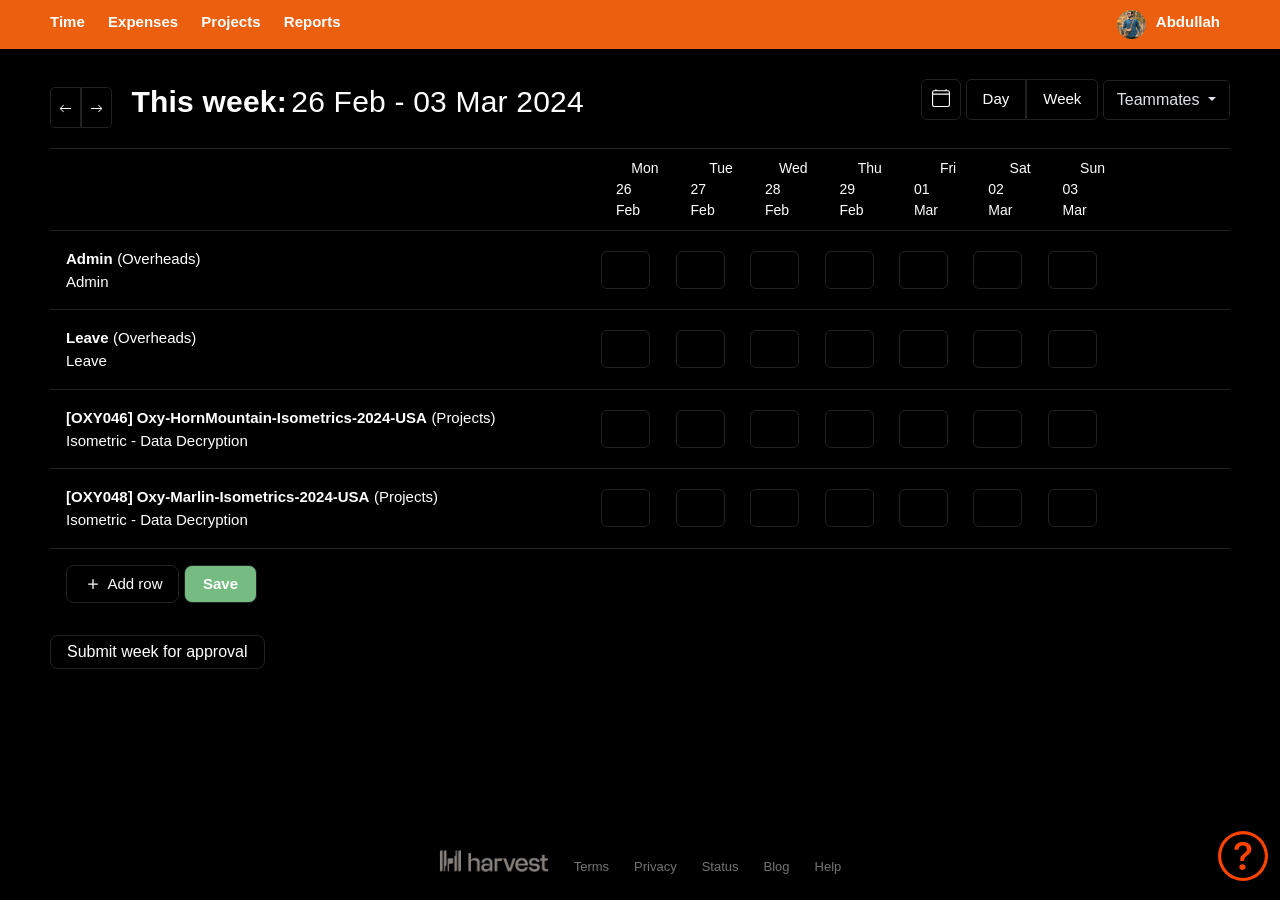
<file: index.html>
<!DOCTYPE html>
<html lang="en">

<head>
    <meta charset="UTF-8">
    <meta name="viewport" content="width=device-width, initial-scale=1.0">
    <title>Timesheet - Abyss Solutions PTY. LTD. - Harvest</title>
    <link href="https://cdn.jsdelivr.net/npm/bootstrap@5.3.3/dist/css/bootstrap.min.css" rel="stylesheet"
        integrity="sha384-QWTKZyjpPEjISv5WaRU9OFeRpok6YctnYmDr5pNlyT2bRjXh0JMhjY6hW+ALEwIH" crossorigin="anonymous">
    <link rel="preconnect" href="https://fonts.googleapis.com">
    <link rel="preconnect" href="https://fonts.gstatic.com" crossorigin>
    <link href="https://fonts.googleapis.com/css2?family=Open+Sans:ital,wght@0,300..800;1,300..800&display=swap"
        rel="stylesheet">
    <link rel="stylesheet" href="styles.css">
</head>

<body>
    <nav class="navbar navbar-dark navbar-expand-md p-0 d-md-none ">
        <div class="container-fluid">
            <div class="brand">
                <a href="#" class="navbar-brand">Time</a>
            </div>
            <button class="navbar-toggler" type="button" data-bs-toggle="collapse" data-bs-target="#hamburger_icon"
                aria-controls="hamburger_icon" aria-expanded="false" aria-label="Toggle navigation">
                <span class="navbar-toggler-icon"></span>
            </button>
            <div class="collapse navbar-collapse" id="hamburger_icon">
                <div class="navbar-nav">
                    <a class="nav-link" href="#">Expenses</a>
                    <a class="nav-link" href="#">Projects</a>
                    <a class="nav-link" href="#">Reports</a>
                </div>
            </div>
        </div>
    </nav>

    <nav class="d-none d-md-block">
        <div class="nav_2">
            <div class="time_1">
                <a class="time_2" href="#">Time</a>
            </div>
            <div class="expenses">
                <a class="expenses_1" href="#">Expenses</a>
            </div>
            <div class="projects">
                <a class="projects_1" href="#">Projects</a>
            </div>
            <div class="reports">
                <a class="reports_1" href="#">Reports</a>
            </div>
            <div class="image">
                <img class="image_1" src="dp.jpg" alt="">
            </div>
            <div class="username">
                <a class="username_1" href="#">Abdullah</a>
            </div>
        </div>
    </nav>

    <div class="main_container">
        <div class="basic_information border-bottom border-dark">
            <div class="top_container">
                <div class="arrows tracker">
                    <div class="toggle_buttons">
                        <button type="button" class="left_button"><svg class="left_arrow"
                                xmlns="http://www.w3.org/2000/svg" width="13" height="13" fill="currentColor"
                                class="bi bi-arrow-left" viewBox="0 0 16 16">
                                <path fill-rule="evenodd"
                                    d="M15 8a.5.5 0 0 0-.5-.5H2.707l3.147-3.146a.5.5 0 1 0-.708-.708l-4 4a.5.5 0 0 0 0 .708l4 4a.5.5 0 0 0 .708-.708L2.707 8.5H14.5A.5.5 0 0 0 15 8" />
                            </svg>
                        </button>
                        <button type="button" class="right_button"><svg class="right_arrow"
                                xmlns="http://www.w3.org/2000/svg" width="13" height="13" fill="currentColor"
                                class="bi bi-arrow-right" viewBox="0 0 16 16">
                                <path fill-rule="evenodd"
                                    d="M1 8a.5.5 0 0 1 .5-.5h11.793l-3.147-3.146a.5.5 0 0 1 .708-.708l4 4a.5.5 0 0 1 0 .708l-4 4a.5.5 0 0 1-.708-.708L13.293 8.5H1.5A.5.5 0 0 1 1 8" />
                            </svg>
                        </button>
                    </div>


                    <div class="week_tracker_body">
                        <div class="week_tracker">
                            <div class="week">This week: </div>
                            <div class="date">26 Feb - 03 Mar 2024</div>
                        </div>
                    </div>
                </div>

                <div class="other_features">
                    <button class="btn calendar"><svg class="calendar_icon" xmlns="http://www.w3.org/2000/svg"
                            width="18" height="18" fill="currentColor" class="bi bi-calendar4" viewBox="0 0 16 16">
                            <path
                                d="M3.5 0a.5.5 0 0 1 .5.5V1h8V.5a.5.5 0 0 1 1 0V1h1a2 2 0 0 1 2 2v11a2 2 0 0 1-2 2H2a2 2 0 0 1-2-2V3a2 2 0 0 1 2-2h1V.5a.5.5 0 0 1 .5-.5M2 2a1 1 0 0 0-1 1v1h14V3a1 1 0 0 0-1-1zm13 3H1v9a1 1 0 0 0 1 1h12a1 1 0 0 0 1-1z" />
                        </svg>
                    </button>
                    <div class="day_week_button">
                        <button class="day_button">Day</button>
                        <button class="week_button">Week</button>
                    </div>

                    <div class="dropdown">
                        <button type="button" class="btn dropdown-toggle" data-bs-toggle="dropdown" data-bs-theme="dark"
                            aria-expanded="false" data-bs-auto-close="outside">
                            Teammates
                        </button>
                        <form class="dropdown-menu border border-dark pt-1 pb-0">
                            <div class="container-fluid first">
                                <div class="row">
                                    <div class="col-2 search_1"><svg class="search_icon pt-1"
                                            xmlns="http://www.w3.org/2000/svg" width="24" height="24"
                                            fill="currentColor" class="bi bi-search" viewBox="0 0 16 16">
                                            <path
                                                d="M11.742 10.344a6.5 6.5 0 1 0-1.397 1.398h-.001q.044.06.098.115l3.85 3.85a1 1 0 0 0 1.415-1.414l-3.85-3.85a1 1 0 0 0-.115-.1zM12 6.5a5.5 5.5 0 1 1-11 0 5.5 5.5 0 0 1 11 0" />
                                        </svg></div>
                                    <div class="col-10 p-0">
                                        <input type="text" class="form-control border border-light" id="form_1"
                                            placeholder="Search...">
                                    </div>
                                </div>
                            </div>
                        </form>
                    </div>
                </div>
            </div>
        </div>

        <div class="main_tabular_data">
            <table>
                <tr class="day_and_date_controller border-bottom border-dark">
                    <th class="empty_row_1_left"></th>

                    <th class="main_day_and_date">
                        <div class="day_table">Mon</div>
                        <div class="date_table">26 Feb</div>
                    </th>

                    <th class="main_day_and_date">
                        <div class="day_table">Tue</div>
                        <div class="date_table">27 Feb</div>
                    </th>

                    <th class="main_day_and_date">
                        <div class="day_table">Wed</div>
                        <div class="date_table">28 Feb</div>
                    </th>

                    <th class="main_day_and_date">
                        <div class="day_table">Thu</div>
                        <div class="date_table">29 Feb</div>
                    </th>

                    <th class="main_day_and_date">
                        <div class="day_table">Fri</div>
                        <div class="date_table">01 Mar</div>
                    </th>

                    <th class="main_day_and_date">
                        <div class="day_table">Sat</div>
                        <div class="date_table">02 Mar</div>
                    </th>

                    <th class="main_day_and_date">
                        <div class="day_table">Sun</div>
                        <div class="date_table">03 Mar</div>
                    </th>

                    <th class="empty_row_1_second_right"></th>
                    <th class="empty_row_1_right"></th>
                </tr>

                <tr class="row_for_admin_entry border-bottom border-dark">
                    <th class="admin_element">
                        <div class="admin_main">Admin</div>
                        <div class="overheads">(Overheads)</div>
                        <div class="admin">Admin</div>
                    </th>

                    <th class="input_hours">
                        <input class="hours_entry" name="#" size="3" type="text">
                    </th>

                    <th class="input_hours">
                        <input class="hours_entry" name="#" size="3" type="text">
                    </th>

                    <th class="input_hours">
                        <input class="hours_entry" name="#" size="3" type="text">
                    </th>

                    <th class="input_hours">
                        <input class="hours_entry" name="#" size="3" type="text">
                    </th>

                    <th class="input_hours">
                        <input class="hours_entry" name="#" size="3" type="text">
                    </th>

                    <th class="input_hours">
                        <input class="hours_entry" name="#" size="3" type="text">
                    </th>

                    <th class="input_hours">
                        <input class="hours_entry" name="#" size="3" type="text">
                    </th>

                    <th class="empty_row_1_second_right"></th>
                    <th class="empty_row_1_right"></th>
                </tr>

                <tr class="row_for_leave_entry border-bottom border-dark">
                    <th class="leave_element">
                        <div class="leave_main">Leave</div>
                        <div class="overheads">(Overheads)</div>
                        <div class="leave">Leave</div>
                    </th>

                    <th class="input_hours">
                        <input class="hours_entry" name="#" size="3" type="text">
                    </th>

                    <th class="input_hours">
                        <input class="hours_entry" name="#" size="3" type="text">
                    </th>

                    <th class="input_hours">
                        <input class="hours_entry" name="#" size="3" type="text">
                    </th>

                    <th class="input_hours">
                        <input class="hours_entry" name="#" size="3" type="text">
                    </th>

                    <th class="input_hours">
                        <input class="hours_entry" name="#" size="3" type="text">
                    </th>

                    <th class="input_hours">
                        <input class="hours_entry" name="#" size="3" type="text">
                    </th>

                    <th class="input_hours">
                        <input class="hours_entry" name="#" size="3" type="text">
                    </th>

                    <th class="empty_row_1_second_right"></th>
                    <th class="empty_row_1_right"></th>
                </tr>

                <tr class="row_for_project_entry border-bottom border-dark">
                    <th class="project_element">
                        <div class="project_main">[OXY046] Oxy-HornMountain-Isometrics-2024-USA</div>
                        <div class="project">(Projects)</div>
                        <div class="deliverable">Isometric - Data Decryption</div>
                    </th>

                    <th class="input_hours">
                        <input class="hours_entry" name="#" size="3" type="text">
                    </th>

                    <th class="input_hours">
                        <input class="hours_entry" name="#" size="3" type="text">
                    </th>

                    <th class="input_hours">
                        <input class="hours_entry" name="#" size="3" type="text">
                    </th>

                    <th class="input_hours">
                        <input class="hours_entry" name="#" size="3" type="text">
                    </th>

                    <th class="input_hours">
                        <input class="hours_entry" name="#" size="3" type="text">
                    </th>

                    <th class="input_hours">
                        <input class="hours_entry" name="#" size="3" type="text">
                    </th>

                    <th class="input_hours">
                        <input class="hours_entry" name="#" size="3" type="text">
                    </th>

                    <th class="empty_row_1_second_right"></th>
                    <th class="empty_row_1_right"></th>
                </tr>

                <tr class="row_for_project_entry border-bottom border-dark">
                    <th class="project_element">
                        <div class="project_main">[OXY048] Oxy-Marlin-Isometrics-2024-USA</div>
                        <div class="project">(Projects)</div>
                        <div class="deliverable">Isometric - Data Decryption</div>
                    </th>

                    <th class="input_hours">
                        <input class="hours_entry" name="#" size="3" type="text">
                    </th>

                    <th class="input_hours">
                        <input class="hours_entry" name="#" size="3" type="text">
                    </th>

                    <th class="input_hours">
                        <input class="hours_entry" name="#" size="3" type="text">
                    </th>

                    <th class="input_hours">
                        <input class="hours_entry" name="#" size="3" type="text">
                    </th>

                    <th class="input_hours">
                        <input class="hours_entry" name="#" size="3" type="text">
                    </th>

                    <th class="input_hours">
                        <input class="hours_entry" name="#" size="3" type="text">
                    </th>

                    <th class="input_hours">
                        <input class="hours_entry" name="#" size="3" type="text">
                    </th>

                    <th class="empty_row_1_second_right"></th>
                    <th class="empty_row_1_right"></th>
                </tr>

                <tr class="row_for_hour_summation">
                    <th class="button_element">
                        <button class="add_row_container"><svg class="plus_icon" xmlns="http://www.w3.org/2000/svg"
                                width="20" height="20" fill="currentColor" class="bi bi-plus" viewBox="0 0 16 16">
                                <path
                                    d="M8 4a.5.5 0 0 1 .5.5v3h3a.5.5 0 0 1 0 1h-3v3a.5.5 0 0 1-1 0v-3h-3a.5.5 0 0 1 0-1h3v-3A.5.5 0 0 1 8 4" />
                            </svg>
                            <div class="add_row">Add row</div>
                        </button>

                        <button class="save_button">
                            <div class="save">Save</div>
                        </button>
                    </th>

                    <th class="input_hours">
                        <div class="hours_entry_sum"></div>
                    </th>

                    <th class="input_hours">
                        <div class="hours_entry_sum"></div>
                    </th>

                    <th class="input_hours">
                        <div class="hours_entry_sum"></div>
                    </th>

                    <th class="input_hours">
                        <div class="hours_entry_sum"></div>
                    </th>

                    <th class="input_hours">
                        <div class="hours_entry_sum"></div>
                    </th>

                    <th class="input_hours">
                        <div class="hours_entry_sum"></div>
                    </th>

                    <th class="input_hours">
                        <div class="hours_entry_sum"></div>
                    </th>

                    <th class="empty_row_1_second_right"></th>
                    <th class="empty_row_1_right"></th>
                </tr>
            </table>
        </div>

        <button class="submission">Submit week for approval</button>
    </div>

    <footer class="container-fluid main_footer fixed-bottom">
        <div class="row">
            <div class="col-4"></div>
            <div class="col-4">
                <div class="footer">
                    <div>
                        <img class="harvest_logo" src="Harvest-Logo.png" alt="">
                    </div>
                    <div class="terms"><a class="link" href="#">Terms</a></div>
                    <div class="privacy"><a class="link" href="#">Privacy</a></div>
                    <div class="status"><a class="link" href="#">Status</a></div>
                    <div class="blog"><a class="link" href="#">Blog</a></div>
                    <div class="help"><a class="link" href="#">Help</a></div>
                </div>
            </div>
            <div class="col-4 help_logo_element">
                <div class="help_logo_container">
                    <a href="#"><svg class="help_logo" xmlns="http://www.w3.org/2000/svg" width="16" height="16"
                            fill="currentColor" class="bi bi-question-circle" viewBox="0 0 16 16">
                            <path d="M8 15A7 7 0 1 1 8 1a7 7 0 0 1 0 14m0 1A8 8 0 1 0 8 0a8 8 0 0 0 0 16" />
                            <path
                                d="M5.255 5.786a.237.237 0 0 0 .241.247h.825c.138 0 .248-.113.266-.25.09-.656.54-1.134 1.342-1.134.686 0 1.314.343 1.314 1.168 0 .635-.374.927-.965 1.371-.673.489-1.206 1.06-1.168 1.987l.003.217a.25.25 0 0 0 .25.246h.811a.25.25 0 0 0 .25-.25v-.105c0-.718.273-.927 1.01-1.486.609-.463 1.244-.977 1.244-2.056 0-1.511-1.276-2.241-2.673-2.241-1.267 0-2.655.59-2.75 2.286m1.557 5.763c0 .533.425.927 1.01.927.609 0 1.028-.394 1.028-.927 0-.552-.42-.94-1.029-.94-.584 0-1.009.388-1.009.94" />
                        </svg>
                    </a>
                </div>
            </div>
        </div>
        </div>

    </footer>









    <script src="https://cdn.jsdelivr.net/npm/@popperjs/core@2.11.8/dist/umd/popper.min.js"
        integrity="sha384-I7E8VVD/ismYTF4hNIPjVp/Zjvgyol6VFvRkX/vR+Vc4jQkC+hVqc2pM8ODewa9r"
        crossorigin="anonymous"></script>
    <script src="https://cdn.jsdelivr.net/npm/bootstrap@5.3.3/dist/js/bootstrap.min.js"
        integrity="sha384-0pUGZvbkm6XF6gxjEnlmuGrJXVbNuzT9qBBavbLwCsOGabYfZo0T0to5eqruptLy"
        crossorigin="anonymous"></script>
</body>

</html>
</file>
<file: styles.css>
body {
    font-family: open-sans, sans-serif;
    margin: 0;
    background-color: black;
    box-sizing: border-box;
}

.image {
    padding-right: 10px;
}

.image_1 {
    border-radius: 50%;
}

.container-fluid {
    height: 49px;
}

.navbar {
    background-color: #eb5f0e;
    height: 49px;
}

.navbar-brand {
    font-size: 17px;
    margin-left: 13px;
}

.brand {
    font-weight: 600;
    letter-spacing: 0.2px;
    height: 49px;
    padding-top: 11px;

}

.nav-link {
    color: white;
    font-size: 15px;
    font-weight: 600;
    letter-spacing: 0.2px;
    height: 49px;
    padding-top: 13px;
}

.nav-link:hover {
    background-color: #b06a42;
}

.brand:hover {
    background-color: #b06a42;
}

.nav_2 {
    box-sizing: border-box;
    display: flex;
    flex-direction: flex-start;
    justify-content: space-between;
    padding: 10px;
    height: 49px;
    background-color: #eb5f0e;
    transition: padding-left 0.5s linear;
}

.time_1 {
    flex-grow: 0.03;
}

.reports {
    flex-grow: 0.03;
}

.expenses {
    flex-grow: 0.03;
}

.projects {
    flex-grow: 0.03;
}

.time_2 {
    color: white;
    font-size: 15px;
    font-weight: 600;
    text-decoration: none;
    padding-top: 3px;
}

.expenses_1 {
    color: white;
    font-size: 15px;
    font-weight: 600;
    text-decoration: none;
    padding-top: 3px;
}

.projects_1 {
    color: white;
    font-size: 15px;
    font-weight: 600;
    text-decoration: none;
    padding-top: 3px;
}

.reports {
    flex-grow: 1;
}

.reports_1 {
    color: white;
    font-size: 15px;
    font-weight: 600;
    text-decoration: none;
    padding-top: 3px;
}

.username_1 {
    color: white;
    font-size: 15px;
    font-weight: 600;
    text-decoration: none;
    padding-top: 3px;
}

.username {
    transition: padding-right 0.5s linear;
}

.image_1 {
    height: 100%;
    width: 100%;
}

.main_container {
    margin-top: 30px;
    transition: all 0.5s linear;
}

.basic_information {
    box-sizing: border-box;
    padding-bottom: 20px;
}

.top_container {
    display: flex;
    justify-content: flex-start;
}

.arrows.tracker {
    display: inline-block;
    flex-grow: 1;
}

.toggle_buttons {
    display: inline-block;
    font-size: 0;
}

.left_button {
    display: inline-block;
    font-size: 15px;
    background-color: black;
    color: white;
    border: 1px solid rgb(34, 34, 34);
    border-radius: 5px 0 0 5px;
    padding: 8px 8px 8px 8px;
}

.right_button {
    display: inline-block;
    font-size: 15px;
    background-color: black;
    color: white;
    border: 1px solid rgb(34, 34, 34);
    border-radius: 0 5px 5px 0;
    padding: 8px;
}

.left_button:hover {
    border: 1px solid rgb(61, 60, 60)
}

.right_button:hover {
    border: 1px solid rgb(61, 60, 60)
}


.left_arrow {
    color: white;
}

.right_arrow {
    color: white;
}

.week_tracker_body {
    display: inline-block;
}

.week_tracker {
    display: inline-block;
    margin-left: 15px;
}

.week {
    display: inline-block;
    color: white;
    font-weight: 700;
    font-size: 30px;
    letter-spacing: 0.2px;
}

.date {
    display: inline-block;
    color: white;
    font-weight: 500;
    font-size: 30px;
    letter-spacing: 0.2px;
}

.other_features {
    display: inline-block;
}

.calendar {
    display: inline-block;
    padding: 5px 10px 10px 10px;
    border: 1px solid rgb(34, 34, 34);
}

.calendar_icon {
    color: white;
}

.calendar:hover {
    border: 1px solid rgb(61, 60, 60)
}

.day_week_button {
    display: inline-block;
    font-size: 0;
}

.day_button {
    font-size: 15px;
    background-color: black;
    color: white;
    border: 1px solid rgb(34, 34, 34);
    border-radius: 5px 0 0 5px;
    padding: 8px 16px;
}

.week_button {
    font-size: 15px;
    background-color: black;
    color: white;
    border: 1px solid rgb(34, 34, 34);
    border-radius: 0 5px 5px 0;
    padding: 8px 16px;
}

.day_button:hover {
    border: 1px solid rgb(61, 60, 60);
}

.week_button:hover {
    border: 1px solid rgb(61, 60, 60);
}

.day_button:active {
    border: 1px solid red;
    background-color: rgb(51, 33, 0);
}

.week_button:active {
    border: 1px solid red;
    background-color: rgb(51, 33, 0);
}

.dropdown {
    display: inline-block;
    font-size: 15px;
    background-color: black;
    color: white;
    border: 1px solid rgb(34, 34, 34);
    border-radius: 5px;
}

.dropdown:hover {
    border: 1px solid rgb(61, 60, 60);
    background-color: black;
    color: rgb(255, 255, 255);
}

.container-fluid.first {
    width: 250px;
}

.dropdown-menu {
    background-color: black;
}

.search_icon {
    color: rgb(177, 177, 177);
}

.form-control {
    background-color: rgb(0, 0, 0) !important;
    color: white !important;
}

.form-control::placeholder {
    color: grey;
}

.empty_row_1_left {
    width: 550px;
}

.main_day_and_date {
    padding: 9px 16px;
}

.empty_row_1_second_right {
    width: 75px;
}

.empty_row_1_right {
    width: 34px;
}

.day_table {
    color: white;
    text-align: right;
    font-weight: 100;
    font-size: 14px;
}

.date_table {
    color: white;
    font-weight: 100;
    font-size: 14px;
}

.admin_element {
    padding: 16px 4px 16px 16px;
}

.admin_main {
    display: inline-block;
    font-weight: 900;
    color: white;
    font-size: 15px;
}

.overheads {
    display: inline-block;
    color: white;
    font-size: 15px;
    font-weight: 100;
}

.admin {
    display: block;
    font-size: 15px;
    color: white;
    font-weight: 100;
}

.hours_entry {
    background-color: rgb(0, 0, 0);
    border: 1px solid rgb(34, 34, 34);
    text-align: right;
    border-radius: 6px;
    padding: 6px 4px;
}

input[type=text] {
    color: white;
}

.leave_element {
    padding: 16px 4px 16px 16px;
}

.leave_main {
    display: inline-block;
    font-weight: 900;
    color: white;
    font-size: 15px;
}

.leave {
    display: block;
    font-size: 15px;
    color: white;
    font-weight: 100;
}

.project_element {
    padding: 16px 4px 16px 16px;
}

.project_main {
    display: inline-block;
    font-weight: 900;
    color: white;
    font-size: 15px;
}

.project {
    display: inline-block;
    color: white;
    font-size: 15px;
    font-weight: 100;
}

.deliverable {
    display: block;
    font-size: 15px;
    color: white;
    font-weight: 100;
}

.button_element {
    display: inline-block;
    padding: 16px 4px 16px 16px;
}

.add_row_container {
    padding: 6px 16px;
    background-color: black;
    color: white;
    border: 1px solid rgb(34, 34, 34);
    border-radius: 8px;
}

.add_row_container:hover {
    border: 1px solid rgb(61, 60, 60);
}

.plus_icon {
    display: inline-block;
}

.add_row {
    display: inline-block;
    font-size: 15px;
}

.hours_entry_sum {
    border: none;
    background-color: black;
    color: white
}

.save_button {
    display: inline-block;
    background-color: #76bc82;
    color: white;
    border: 1px solid rgb(34, 34, 34);
    border-radius: 8px;
}

.save {
    font-size: 15px;
    padding: 6px 12px;
    font-weight: 700;
}

.submission {
    margin-top: 16px;
    color: white;
    background-color: black;
    border: 1px solid rgb(34, 34, 34);
    border-radius: 8px;
    padding: 4px 16px;
}

.submission:hover {
    border: 1px solid rgb(61, 60, 60);
}

.main_footer {
    margin-bottom: 20px;
}

.footer {
    display: flex;
    justify-content: center;
    column-gap: 25px;
}

.harvest_logo {
    width: 110px;
    height: 60px;
    filter: invert(81%) sepia(0%) saturate(8%) hue-rotate(190deg) brightness(99%) contrast(83%);
}

.harvest_logo:hover {
    opacity: 0.8;
    cursor: pointer;
}

.terms {
    display: inline-flex;
    align-items: end;
    padding-bottom: 15px;
    font-size: 13px;
}

.privacy {
    display: inline-flex;
    align-items: end;
    padding-bottom: 15px;
    font-size: 13px;
}

.status {
    display: inline-flex;
    align-items: end;
    padding-bottom: 15px;
    font-size: 13px;
}

.blog {
    display: inline-flex;
    align-items: end;
    padding-bottom: 15px;
    font-size: 13px;
}

.help {
    display: inline-flex;
    align-items: end;
    padding-bottom: 15px;
    font-size: 13px;
}

.link {
    color: #737472;
    text-decoration: none;
}

.link:hover {
    text-decoration: underline;
}

.middle {
    padding-bottom: 100px;
}

.help_logo_element {
    display: flex;
    flex-direction: row-reverse;
}

.help_logo_container {
    width: 50px;
    height: 50px;

}

.help_logo {
    width: 100%;
    height: 100%;
    filter: invert(18%) sepia(94%) saturate(7086%) hue-rotate(358deg) brightness(110%) contrast(116%);
}




@media (min-width:1200px) {
    .nav_2 {
        padding-left: 50px;
    }

    .main_container {
        padding-left: 50px;
        padding-right: 50px;
    }

    .username {
        padding-right: 50px;
    }
}

@media (min-width:1300px) {
    .nav_2 {
        padding-left: 100px;
    }

    .main_container {
        padding-left: 100px;
        padding-right: 100px;
    }

    .username {
        padding-right: 100px;
    }
}

@media (min-width:1400px) {
    .nav_2 {
        padding-left: 150px;
    }

    .main_container {
        padding-left: 150px;
        padding-right: 150px;
    }

    .username {
        padding-right: 150px;
    }
}

@media (min-width:1500px) {
    .nav_2 {
        padding-left: 200px;
    }

    .main_container {
        padding-left: 200px;
        padding-right: 200px;
    }

    .username {
        padding-right: 200px;
    }
}
</file>
<file: harvest.css>
body {
    font-family: open-sans, sans-serif;
    margin: 0;
    background-color: black;
    box-sizing: border-box;
}

.image {
    padding-right: 10px;
}

.image_1 {
    border-radius: 50%;
}

.container-fluid {
    height: 49px;
}

.navbar {
    background-color: #eb5f0e;
    height: 49px;
}

.navbar-brand {
    font-size: 17px;
    margin-left: 13px;
}

.brand {
    font-weight: 600;
    letter-spacing: 0.2px;
    height: 49px;
    padding-top: 11px;

}

.nav-link {
    color: white;
    font-size: 15px;
    font-weight: 600;
    letter-spacing: 0.2px;
    height: 49px;
    padding-top: 13px;
}

.nav-link:hover {
    background-color: #b06a42;
}

.brand:hover {
    background-color: #b06a42;
}

.nav_2 {
    box-sizing: border-box;
    display: flex;
    flex-direction: flex-start;
    justify-content: space-between;
    padding: 10px;
    height: 49px;
    background-color: #eb5f0e;
    transition: padding-left 0.5s linear;
}

.time_1 {
    flex-grow: 0.03;
}

.reports {
    flex-grow: 0.03;
}

.expenses {
    flex-grow: 0.03;
}

.projects {
    flex-grow: 0.03;
}

.time_2 {
    color: white;
    font-size: 15px;
    font-weight: 600;
    text-decoration: none;
    padding-top: 3px;
}

.expenses_1 {
    color: white;
    font-size: 15px;
    font-weight: 600;
    text-decoration: none;
    padding-top: 3px;
}

.projects_1 {
    color: white;
    font-size: 15px;
    font-weight: 600;
    text-decoration: none;
    padding-top: 3px;
}

.reports {
    flex-grow: 1;
}

.reports_1 {
    color: white;
    font-size: 15px;
    font-weight: 600;
    text-decoration: none;
    padding-top: 3px;
}

.username_1 {
    color: white;
    font-size: 15px;
    font-weight: 600;
    text-decoration: none;
    padding-top: 3px;
}

.username {
    transition: padding-right 0.5s linear;
}

.image_1 {
    height: 100%;
    width: 100%;
}

.main_container {
    margin-top: 30px;
    transition: all 0.5s linear;
}

.basic_information {
    box-sizing: border-box;
    padding-bottom: 20px;
}

.top_container {
    display: flex;
    justify-content: flex-start;
}

.arrows.tracker {
    display: inline-block;
    flex-grow: 1;
}

.toggle_buttons {
    display: inline-block;
    font-size: 0;
}

.left_button {
    display: inline-block;
    font-size: 15px;
    background-color: black;
    color: white;
    border: 1px solid rgb(34, 34, 34);
    border-radius: 5px 0 0 5px;
    padding: 8px 8px 8px 8px;
}

.right_button {
    display: inline-block;
    font-size: 15px;
    background-color: black;
    color: white;
    border: 1px solid rgb(34, 34, 34);
    border-radius: 0 5px 5px 0;
    padding: 8px;
}

.left_button:hover {
    border: 1px solid rgb(61, 60, 60)
}

.right_button:hover {
    border: 1px solid rgb(61, 60, 60)
}


.left_arrow {
    color: white;
}

.right_arrow {
    color: white;
}

.week_tracker_body {
    display: inline-block;
}

.week_tracker {
    display: inline-block;
    margin-left: 15px;
}

.week {
    display: inline-block;
    color: white;
    font-weight: 700;
    font-size: 30px;
    letter-spacing: 0.2px;
}

.date {
    display: inline-block;
    color: white;
    font-weight: 500;
    font-size: 30px;
    letter-spacing: 0.2px;
}

.other_features {
    display: inline-block;
}

.calendar {
    display: inline-block;
    padding: 5px 10px 10px 10px;
    border: 1px solid rgb(34, 34, 34);
}

.calendar_icon {
    color: white;
}

.calendar:hover {
    border: 1px solid rgb(61, 60, 60)
}

.day_week_button {
    display: inline-block;
    font-size: 0;
}

.day_button {
    font-size: 15px;
    background-color: black;
    color: white;
    border: 1px solid rgb(34, 34, 34);
    border-radius: 5px 0 0 5px;
    padding: 8px 16px;
}

.week_button {
    font-size: 15px;
    background-color: black;
    color: white;
    border: 1px solid rgb(34, 34, 34);
    border-radius: 0 5px 5px 0;
    padding: 8px 16px;
}

.day_button:hover {
    border: 1px solid rgb(61, 60, 60);
}

.week_button:hover {
    border: 1px solid rgb(61, 60, 60);
}

.day_button:active {
    border: 1px solid red;
    background-color: rgb(51, 33, 0);
}

.week_button:active {
    border: 1px solid red;
    background-color: rgb(51, 33, 0);
}

.dropdown {
    display: inline-block;
    font-size: 15px;
    background-color: black;
    color: white;
    border: 1px solid rgb(34, 34, 34);
    border-radius: 5px;
}

.dropdown:hover {
    border: 1px solid rgb(61, 60, 60);
    background-color: black;
    color: rgb(255, 255, 255);
}

.container-fluid.first {
    width: 250px;
}

.dropdown-menu {
    background-color: black;
}

.search_icon {
    color: rgb(177, 177, 177);
}

.form-control {
    background-color: rgb(0, 0, 0) !important;
    color: white !important;
}

.form-control::placeholder {
    color: grey;
}

.empty_row_1_left {
    width: 550px;
}

.main_day_and_date {
    padding: 9px 16px;
}

.empty_row_1_second_right {
    width: 75px;
}

.empty_row_1_right {
    width: 34px;
}

.day_table {
    color: white;
    text-align: right;
    font-weight: 100;
    font-size: 14px;
}

.date_table {
    color: white;
    font-weight: 100;
    font-size: 14px;
}

.admin_element {
    padding: 16px 4px 16px 16px;
}

.admin_main {
    display: inline-block;
    font-weight: 900;
    color: white;
    font-size: 15px;
}

.overheads {
    display: inline-block;
    color: white;
    font-size: 15px;
    font-weight: 100;
}

.admin {
    display: block;
    font-size: 15px;
    color: white;
    font-weight: 100;
}

.hours_entry {
    background-color: rgb(0, 0, 0);
    border: 1px solid rgb(34, 34, 34);
    text-align: right;
    border-radius: 6px;
    padding: 6px 4px;
}

input[type=text] {
    color: white;
}

.leave_element {
    padding: 16px 4px 16px 16px;
}

.leave_main {
    display: inline-block;
    font-weight: 900;
    color: white;
    font-size: 15px;
}

.leave {
    display: block;
    font-size: 15px;
    color: white;
    font-weight: 100;
}

.project_element {
    padding: 16px 4px 16px 16px;
}

.project_main {
    display: inline-block;
    font-weight: 900;
    color: white;
    font-size: 15px;
}

.project {
    display: inline-block;
    color: white;
    font-size: 15px;
    font-weight: 100;
}

.deliverable {
    display: block;
    font-size: 15px;
    color: white;
    font-weight: 100;
}

.button_element {
    display: inline-block;
    padding: 16px 4px 16px 16px;
}

.add_row_container {
    padding: 6px 16px;
    background-color: black;
    color: white;
    border: 1px solid rgb(34, 34, 34);
    border-radius: 8px;
}

.add_row_container:hover {
    border: 1px solid rgb(61, 60, 60);
}

.plus_icon {
    display: inline-block;
}

.add_row {
    display: inline-block;
    font-size: 15px;
}

.hours_entry_sum {
    border: none;
    background-color: black;
    color: white
}

.save_button {
    display: inline-block;
    background-color: #76bc82;
    color: white;
    border: 1px solid rgb(34, 34, 34);
    border-radius: 8px;
}

.save {
    font-size: 15px;
    padding: 6px 12px;
    font-weight: 700;
}

.submission {
    margin-top: 16px;
    color: white;
    background-color: black;
    border: 1px solid rgb(34, 34, 34);
    border-radius: 8px;
    padding: 4px 16px;
}

.submission:hover {
    border: 1px solid rgb(61, 60, 60);
}

.main_footer {
    margin-bottom: 20px;
}

.footer {
    display: flex;
    justify-content: center;
    column-gap: 25px;
}

.harvest_logo {
    width: 110px;
    height: 60px;
    filter: invert(81%) sepia(0%) saturate(8%) hue-rotate(190deg) brightness(99%) contrast(83%);
}

.harvest_logo:hover {
    opacity: 0.8;
    cursor: pointer;
}

.terms {
    display: inline-flex;
    align-items: end;
    padding-bottom: 15px;
    font-size: 13px;
}

.privacy {
    display: inline-flex;
    align-items: end;
    padding-bottom: 15px;
    font-size: 13px;
}

.status {
    display: inline-flex;
    align-items: end;
    padding-bottom: 15px;
    font-size: 13px;
}

.blog {
    display: inline-flex;
    align-items: end;
    padding-bottom: 15px;
    font-size: 13px;
}

.help {
    display: inline-flex;
    align-items: end;
    padding-bottom: 15px;
    font-size: 13px;
}

.link {
    color: #737472;
    text-decoration: none;
}

.link:hover {
    text-decoration: underline;
}

.middle {
    padding-bottom: 100px;
}

.help_logo_element {
    display: flex;
    flex-direction: row-reverse;
}

.help_logo_container {
    width: 50px;
    height: 50px;

}

.help_logo {
    width: 100%;
    height: 100%;
    filter: invert(18%) sepia(94%) saturate(7086%) hue-rotate(358deg) brightness(110%) contrast(116%);
}




@media (min-width:1200px) {
    .nav_2 {
        padding-left: 50px;
    }

    .main_container {
        padding-left: 50px;
        padding-right: 50px;
    }

    .username {
        padding-right: 50px;
    }
}

@media (min-width:1300px) {
    .nav_2 {
        padding-left: 100px;
    }

    .main_container {
        padding-left: 100px;
        padding-right: 100px;
    }

    .username {
        padding-right: 100px;
    }
}

@media (min-width:1400px) {
    .nav_2 {
        padding-left: 150px;
    }

    .main_container {
        padding-left: 150px;
        padding-right: 150px;
    }

    .username {
        padding-right: 150px;
    }
}

@media (min-width:1500px) {
    .nav_2 {
        padding-left: 200px;
    }

    .main_container {
        padding-left: 200px;
        padding-right: 200px;
    }

    .username {
        padding-right: 200px;
    }
}
</file>
